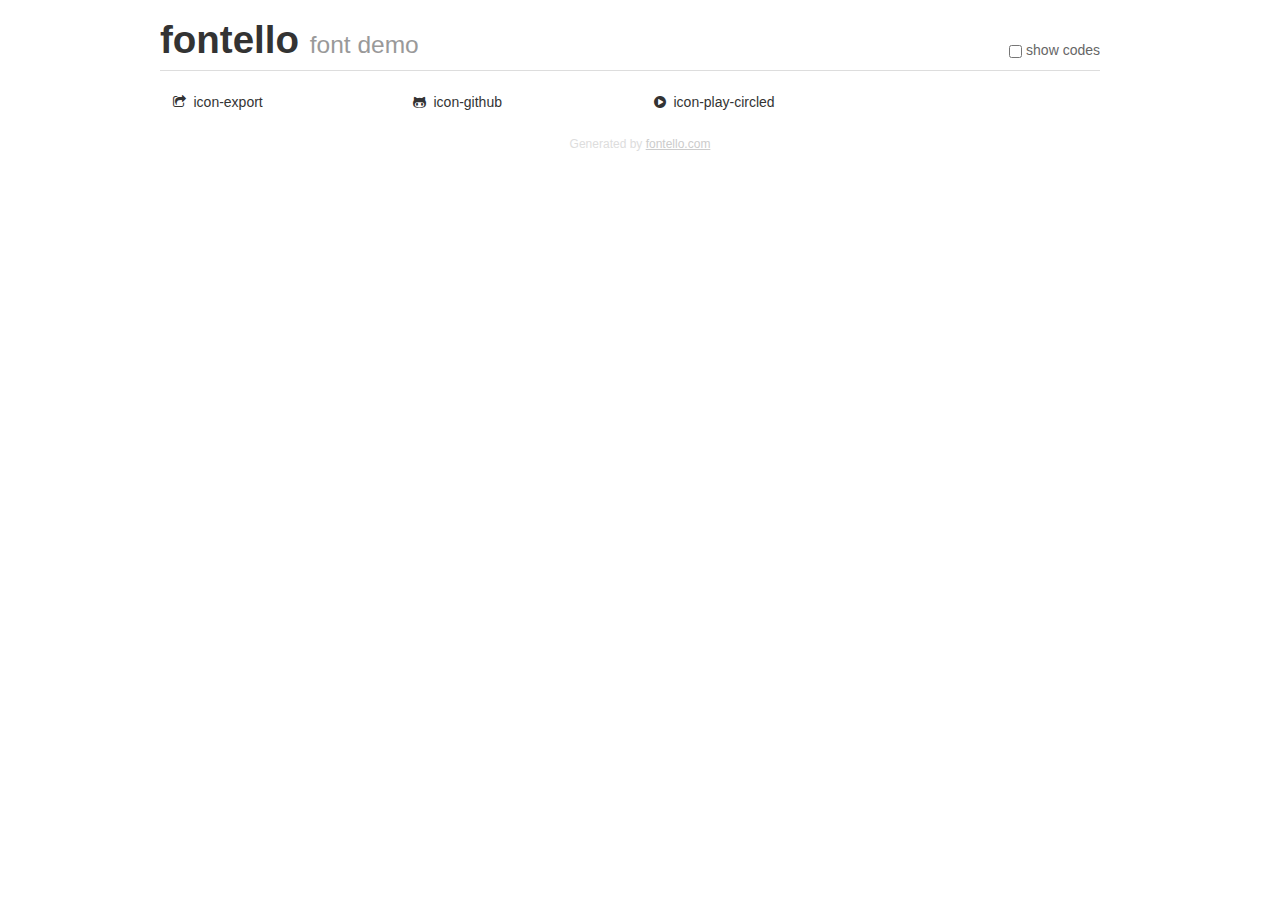
<file: font/fontello/demo.html>
<!DOCTYPE html>
<html>
  <head><!--[if lt IE 9]><script language="javascript" type="text/javascript" src="//html5shim.googlecode.com/svn/trunk/html5.js"></script><![endif]-->
    <meta charset="UTF-8"><style>/*
 * Bootstrap v2.2.1
 *
 * Copyright 2012 Twitter, Inc
 * Licensed under the Apache License v2.0
 * http://www.apache.org/licenses/LICENSE-2.0
 *
 * Designed and built with all the love in the world @twitter by @mdo and @fat.
 */
.clearfix {
  *zoom: 1;
}
.clearfix:before,
.clearfix:after {
  display: table;
  content: "";
  line-height: 0;
}
.clearfix:after {
  clear: both;
}
html {
  font-size: 100%;
  -webkit-text-size-adjust: 100%;
  -ms-text-size-adjust: 100%;
}
a:focus {
  outline: thin dotted #333;
  outline: 5px auto -webkit-focus-ring-color;
  outline-offset: -2px;
}
a:hover,
a:active {
  outline: 0;
}
button,
input,
select,
textarea {
  margin: 0;
  font-size: 100%;
  vertical-align: middle;
}
button,
input {
  *overflow: visible;
  line-height: normal;
}
button::-moz-focus-inner,
input::-moz-focus-inner {
  padding: 0;
  border: 0;
}
body {
  margin: 0;
  font-family: "Helvetica Neue", Helvetica, Arial, sans-serif;
  font-size: 14px;
  line-height: 20px;
  color: #333;
  background-color: #fff;
}
a {
  color: #08c;
  text-decoration: none;
}
a:hover {
  color: #005580;
  text-decoration: underline;
}
.row {
  margin-left: -20px;
  *zoom: 1;
}
.row:before,
.row:after {
  display: table;
  content: "";
  line-height: 0;
}
.row:after {
  clear: both;
}
[class*="span"] {
  float: left;
  min-height: 1px;
  margin-left: 20px;
}
.container,
.navbar-static-top .container,
.navbar-fixed-top .container,
.navbar-fixed-bottom .container {
  width: 940px;
}
.span12 {
  width: 940px;
}
.span11 {
  width: 860px;
}
.span10 {
  width: 780px;
}
.span9 {
  width: 700px;
}
.span8 {
  width: 620px;
}
.span7 {
  width: 540px;
}
.span6 {
  width: 460px;
}
.span5 {
  width: 380px;
}
.span4 {
  width: 300px;
}
.span3 {
  width: 220px;
}
.span2 {
  width: 140px;
}
.span1 {
  width: 60px;
}
[class*="span"].pull-right,
.row-fluid [class*="span"].pull-right {
  float: right;
}
.container {
  margin-right: auto;
  margin-left: auto;
  *zoom: 1;
}
.container:before,
.container:after {
  display: table;
  content: "";
  line-height: 0;
}
.container:after {
  clear: both;
}
p {
  margin: 0 0 10px;
}
.lead {
  margin-bottom: 20px;
  font-size: 21px;
  font-weight: 200;
  line-height: 30px;
}
small {
  font-size: 85%;
}
h1 {
  margin: 10px 0;
  font-family: inherit;
  font-weight: bold;
  line-height: 20px;
  color: inherit;
  text-rendering: optimizelegibility;
}
h1 small {
  font-weight: normal;
  line-height: 1;
  color: #999;
}
h1 {
  line-height: 40px;
}
h1 {
  font-size: 38.5px;
}
h1 small {
  font-size: 24.5px;
}
body {
  margin-top: 90px;
}
.header {
  position: fixed;
  top: 0;
  left: 50%;
  margin-left: -480px;
  background-color: #fff;
  border-bottom: 1px solid #ddd;
  padding-top: 10px;
  z-index: 10;
}
.footer {
  color: #ddd;
  font-size: 12px;
  text-align: center;
  margin-top: 20px;
}
.footer a {
  color: #ccc;
  text-decoration: underline;
}
.the-icons {
  font-size: 14px;
  line-height: 24px;
}
.switch {
  position: absolute;
  right: 0;
  bottom: 10px;
  color: #666;
}
.switch input {
  margin-right: 0.3em;
}
.codesOn .i-name {
  display: none;
}
.codesOn .i-code {
  display: inline;
}
.i-code {
  display: none;
}
@font-face {
      font-family: 'fontello';
      src: url('./font/fontello.eot?49109429');
      src: url('./font/fontello.eot?49109429#iefix') format('embedded-opentype'),
           url('./font/fontello.woff?49109429') format('woff'),
           url('./font/fontello.ttf?49109429') format('truetype'),
           url('./font/fontello.svg?49109429#fontello') format('svg');
      font-weight: normal;
      font-style: normal;
    }
     
     
    .demo-icon
    {
      font-family: "fontello";
      font-style: normal;
      font-weight: normal;
      speak: none;
     
      display: inline-block;
      text-decoration: inherit;
      width: 1em;
      margin-right: .2em;
      text-align: center;
      /* opacity: .8; */
     
      /* For safety - reset parent styles, that can break glyph codes*/
      font-variant: normal;
      text-transform: none;
     
      /* fix buttons height, for twitter bootstrap */
      line-height: 1em;
     
      /* Animation center compensation - margins should be symmetric */
      /* remove if not needed */
      margin-left: .2em;
     
      /* You can be more comfortable with increased icons size */
      /* font-size: 120%; */
     
      /* Font smoothing. That was taken from TWBS */
      -webkit-font-smoothing: antialiased;
      -moz-osx-font-smoothing: grayscale;
     
      /* Uncomment for 3D effect */
      /* text-shadow: 1px 1px 1px rgba(127, 127, 127, 0.3); */
    }
     </style>
    <link rel="stylesheet" href="css/animation.css"><!--[if IE 7]><link rel="stylesheet" href="css/" + font.fontname + "-ie7.css"><![endif]-->
    <script>
      function toggleCodes(on) {
        var obj = document.getElementById('icons');
      
        if (on) {
          obj.className += ' codesOn';
        } else {
          obj.className = obj.className.replace(' codesOn', '');
        }
      }
      
    </script>
  </head>
  <body>
    <div class="container header">
      <h1>fontello <small>font demo</small></h1>
      <label class="switch">
        <input type="checkbox" onclick="toggleCodes(this.checked)">show codes
      </label>
    </div>
    <div class="container" id="icons">
      <div class="row">
        <div class="the-icons span3" title="Code: 0xe800"><i class="demo-icon icon-export">&#xe800;</i> <span class="i-name">icon-export</span><span class="i-code">0xe800</span></div>
        <div class="the-icons span3" title="Code: 0xf113"><i class="demo-icon icon-github">&#xf113;</i> <span class="i-name">icon-github</span><span class="i-code">0xf113</span></div>
        <div class="the-icons span3" title="Code: 0xf144"><i class="demo-icon icon-play-circled">&#xf144;</i> <span class="i-name">icon-play-circled</span><span class="i-code">0xf144</span></div>
      </div>
    </div>
    <div class="container footer">Generated by <a href="http://fontello.com">fontello.com</a></div>
  </body>
</html>
</file>
<file: font/fontello/css/animation.css>
/*
   Animation example, for spinners
*/
.animate-spin {
  -moz-animation: spin 2s infinite linear;
  -o-animation: spin 2s infinite linear;
  -webkit-animation: spin 2s infinite linear;
  animation: spin 2s infinite linear;
  display: inline-block;
}
@-moz-keyframes spin {
  0% {
    -moz-transform: rotate(0deg);
    -o-transform: rotate(0deg);
    -webkit-transform: rotate(0deg);
    transform: rotate(0deg);
  }

  100% {
    -moz-transform: rotate(359deg);
    -o-transform: rotate(359deg);
    -webkit-transform: rotate(359deg);
    transform: rotate(359deg);
  }
}
@-webkit-keyframes spin {
  0% {
    -moz-transform: rotate(0deg);
    -o-transform: rotate(0deg);
    -webkit-transform: rotate(0deg);
    transform: rotate(0deg);
  }

  100% {
    -moz-transform: rotate(359deg);
    -o-transform: rotate(359deg);
    -webkit-transform: rotate(359deg);
    transform: rotate(359deg);
  }
}
@-o-keyframes spin {
  0% {
    -moz-transform: rotate(0deg);
    -o-transform: rotate(0deg);
    -webkit-transform: rotate(0deg);
    transform: rotate(0deg);
  }

  100% {
    -moz-transform: rotate(359deg);
    -o-transform: rotate(359deg);
    -webkit-transform: rotate(359deg);
    transform: rotate(359deg);
  }
}
@-ms-keyframes spin {
  0% {
    -moz-transform: rotate(0deg);
    -o-transform: rotate(0deg);
    -webkit-transform: rotate(0deg);
    transform: rotate(0deg);
  }

  100% {
    -moz-transform: rotate(359deg);
    -o-transform: rotate(359deg);
    -webkit-transform: rotate(359deg);
    transform: rotate(359deg);
  }
}
@keyframes spin {
  0% {
    -moz-transform: rotate(0deg);
    -o-transform: rotate(0deg);
    -webkit-transform: rotate(0deg);
    transform: rotate(0deg);
  }

  100% {
    -moz-transform: rotate(359deg);
    -o-transform: rotate(359deg);
    -webkit-transform: rotate(359deg);
    transform: rotate(359deg);
  }
}
</file>
